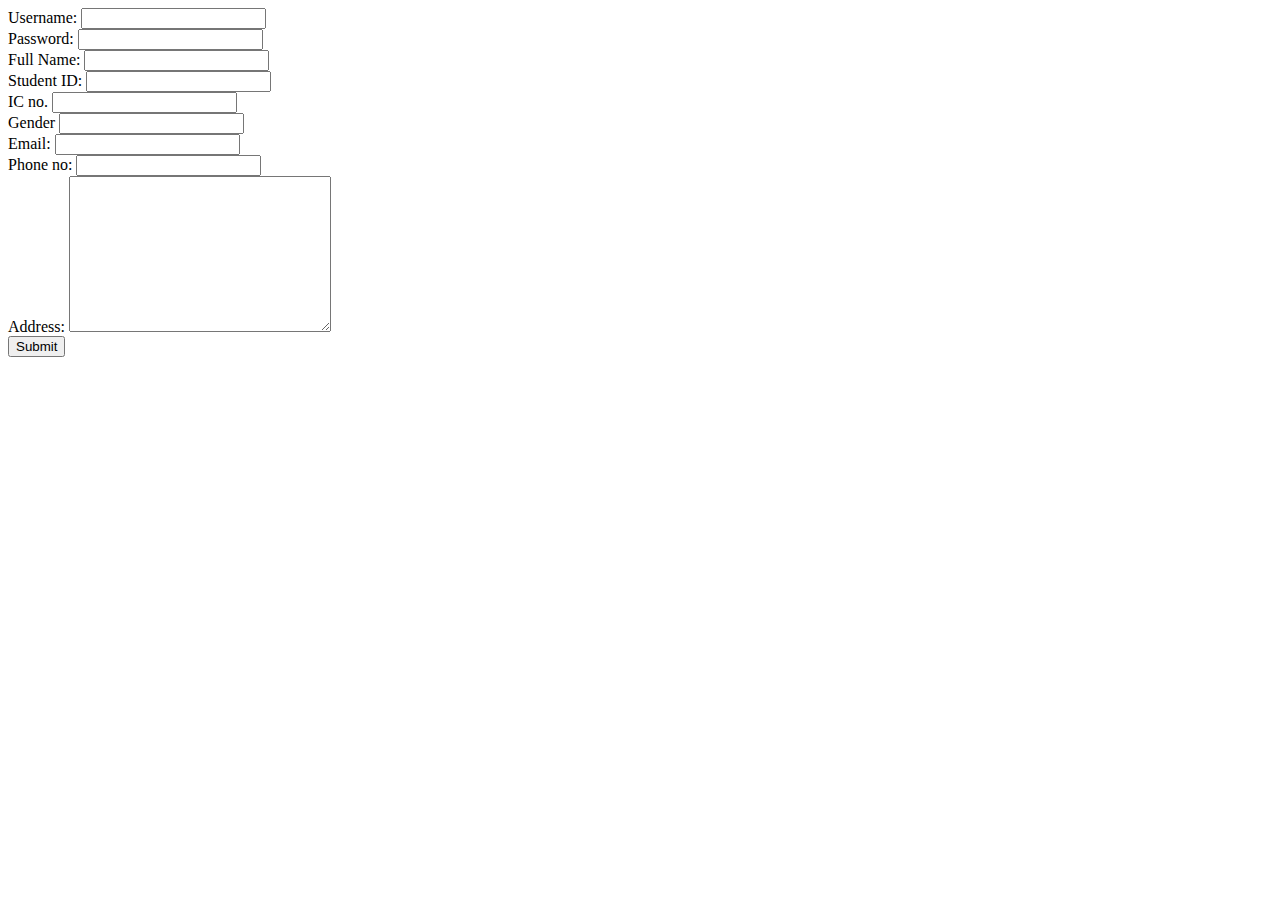
<file: registerForm.html>
<!DOCTYPE html>
<html>

<head>
</head>

<body>

    <form method="post" action="./php/registerProcess.php">
        Username:
        <input type="text" name="username" id=""><br>
        Password:
        <input type="password" name="password" id=""><br>
        Full Name:
        <input type="text" name="fname" id=""><br>
        Student ID:
        <input type="text" name="id" id=""><br>
        IC no.
        <input type="text" name="ic" id=""><br>
        Gender
        <input type="" name="gender" id=""><br>
        Email:
        <input type="text" name="email" id=""><br>
        Phone no:
        <input type="text" name="phone" id=""><br>
        Address:
        <textarea name="address" id="" cols="30" rows="10"></textarea><br>
        <input type="submit" name="Submit" id="">
    </form>
</body>

</html>
</file>
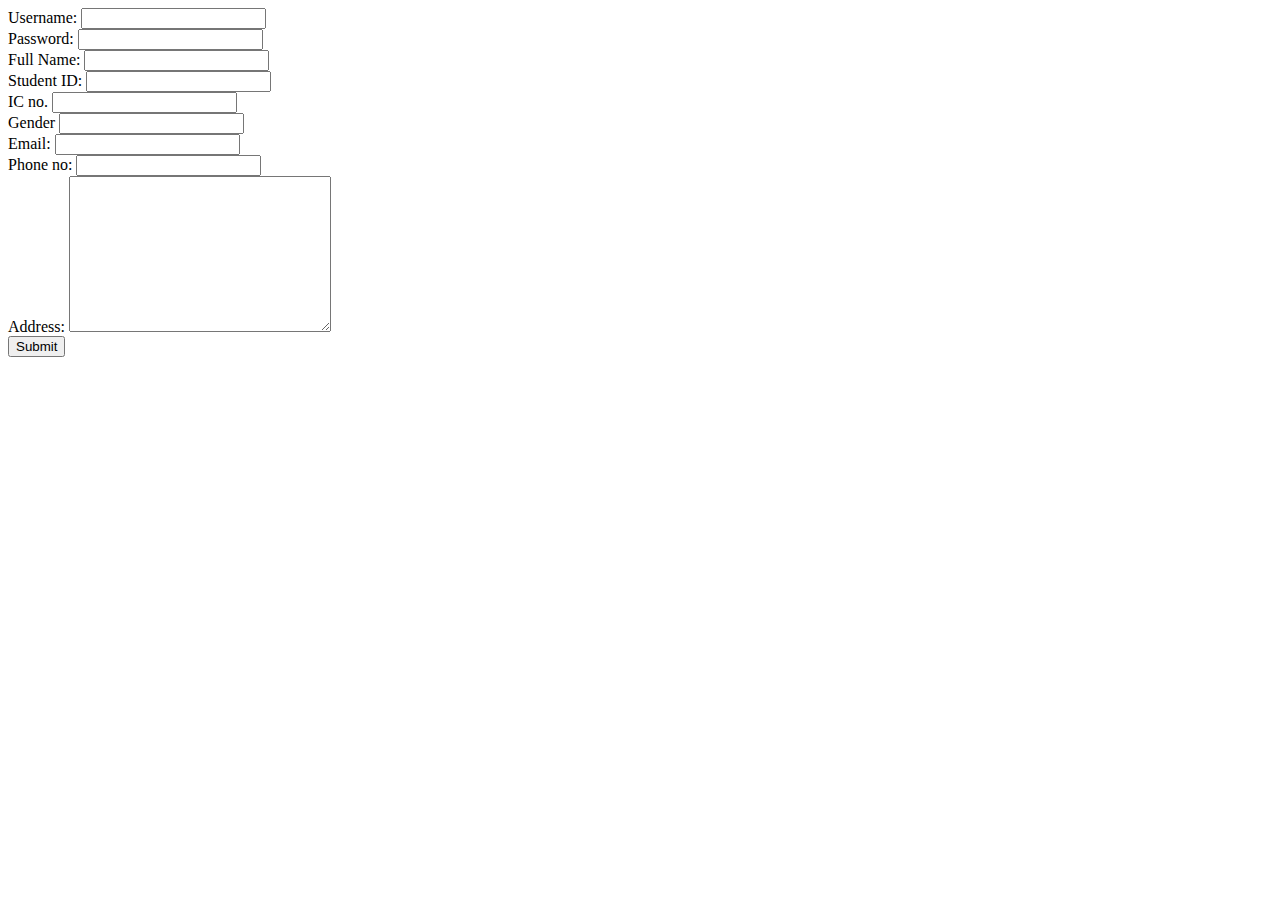
<file: HTML Page/registerForm.html>
<!DOCTYPE html>
<html>

<head>
</head>

<body>

    <form method="post" action="../php/registerProcess.php">
        Username:
        <input type="text" name="username" id=""><br>
        Password:
        <input type="password" name="password" id=""><br>
        Full Name:
        <input type="text" name="fname" id=""><br>
        Student ID:
        <input type="text" name="id" id=""><br>
        IC no.
        <input type="text" name="ic" id=""><br>
        Gender
        <input type="" name="gender" id=""><br>
        Email:
        <input type="text" name="email" id=""><br>
        Phone no:
        <input type="text" name="phone" id=""><br>
        Address:
        <textarea name="address" id="" cols="30" rows="10"></textarea><br>
        <input type="submit" name="Submit" id="">
    </form>

</body>

</html>
</file>
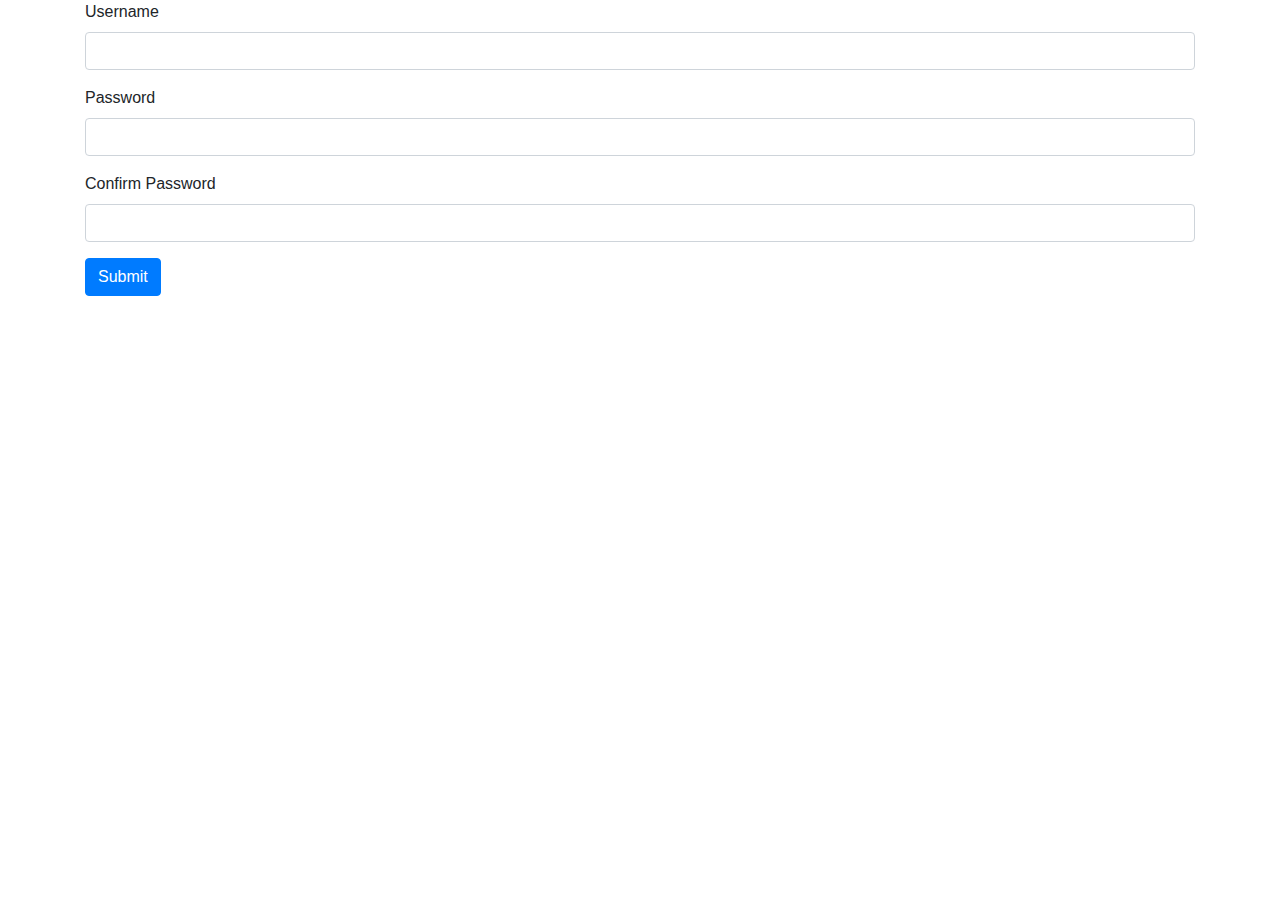
<file: HTML Page/registerUser.html>
<!DOCTYPE html>
<html>

<head>
    <meta charset="UTF-8">
    <meta http-equiv="X-UA-Compatible" content="IE=edge">
    <meta name="viewport" content="width=device-width, initial-scale=1.0">
    <title>Home</title>


    <link rel="stylesheet" href="https://cdn.jsdelivr.net/npm/bootstrap@4.3.1/dist/css/bootstrap.min.css" integrity="sha384-ggOyR0iXCbMQv3Xipma34MD+dH/1fQ784/j6cY/iJTQUOhcWr7x9JvoRxT2MZw1T" crossorigin="anonymous">
    <script src="https://code.jquery.com/jquery-3.3.1.slim.min.js" integrity="sha384-q8i/X+965DzO0rT7abK41JStQIAqVgRVzpbzo5smXKp4YfRvH+8abtTE1Pi6jizo" crossorigin="anonymous"></script>
    <script src="https://cdn.jsdelivr.net/npm/popper.js@1.14.7/dist/umd/popper.min.js" integrity="sha384-UO2eT0CpHqdSJQ6hJty5KVphtPhzWj9WO1clHTMGa3JDZwrnQq4sF86dIHNDz0W1" crossorigin="anonymous"></script>
    <script src="https://cdn.jsdelivr.net/npm/bootstrap@4.3.1/dist/js/bootstrap.min.js" integrity="sha384-JjSmVgyd0p3pXB1rRibZUAYoIIy6OrQ6VrjIEaFf/nJGzIxFDsf4x0xIM+B07jRM" crossorigin="anonymous"></script>
</head>

<body>
    <div class="container">
        <form>
            <div class="mb-3">
              <label for="username" class="form-label">Username</label>
              <input type="text" class="form-control" id="exampleInputEmail1" aria-describedby="emailHelp">
              
            </div>
    
            <div class="mb-3">
                <label for="password" class="form-label">Password</label>
                <input type="password" class="form-control" id="exampleInputPassword1">
            </div>
            <div class="mb-3">
                <label for="confirmPassword" class="form-label">Confirm Password</label>
                <input type="confirmPassword" class="form-control" id="exampleInputPassword1">
            </div>
            <button type="submit" class="btn btn-primary">Submit</button>
          </form>
    </div>
   
</body>

</html>
</file>
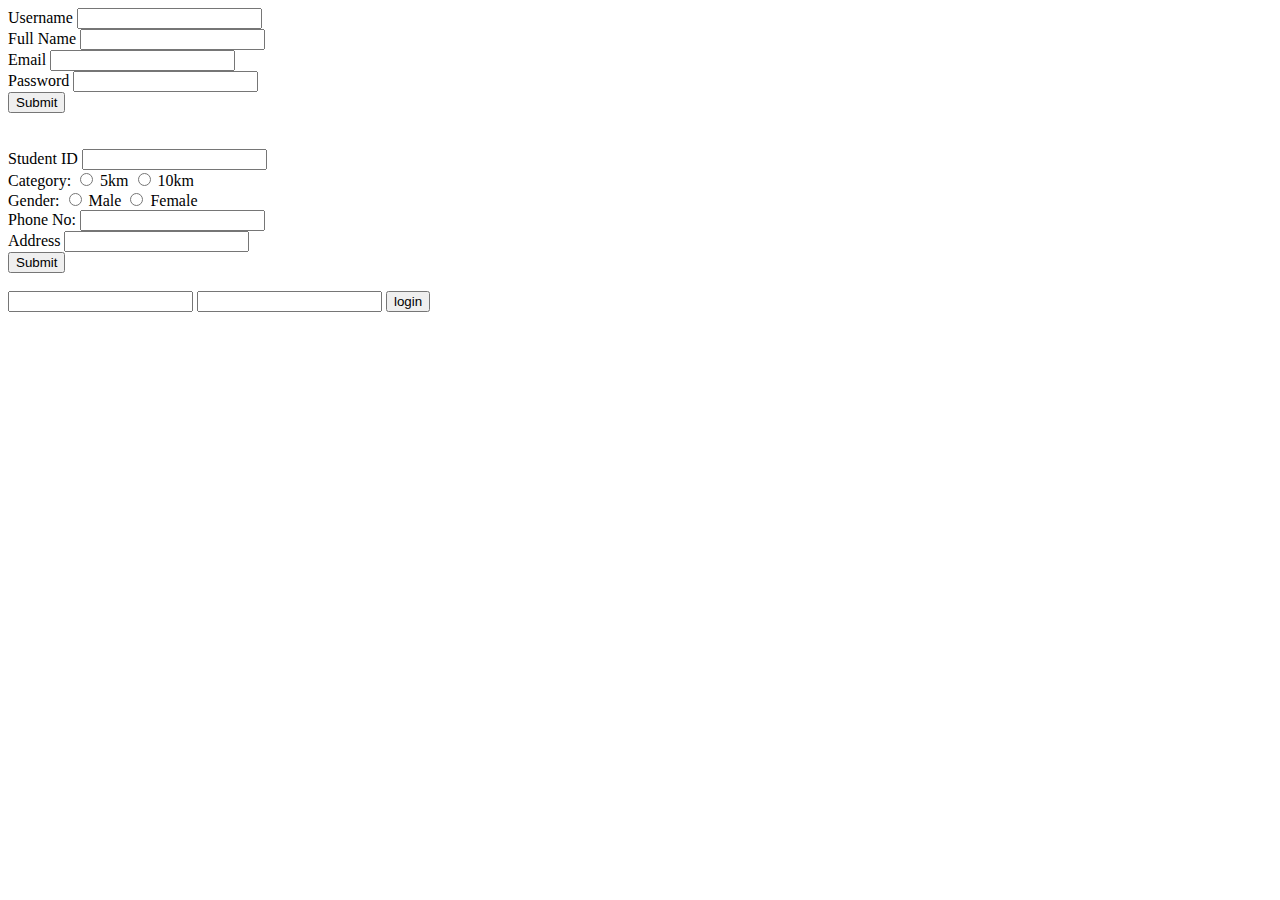
<file: PHP/testing.html>
<!DOCTYPE html>
<html lang="en">
<head>
    <meta charset="UTF-8">
    <meta http-equiv="X-UA-Compatible" content="IE=edge">
    <meta name="viewport" content="width=device-width, initial-scale=1.0">
    <title>Document</title>
</head>
<body>
    <form action="register_user.php" method="post">
        Username <input type="text" name="username" ><br>
        Full Name <input type="text" name="full_name" ><br>
        Email <input type="text" name="email"><br>
        Password <input type="text" name="password"><br>
        <input type="submit" value="Submit">
    </form>

    <form action="register_event.php" method="post">
        <br>
        <br> 
        Student ID <input type="text" name="student_id" >
        <br> 
        Category: 
        <input type="radio" name="category_id" value="1"> 5km 
        <input type="radio" name="category_id" value="2"> 10km <br> 

        Gender: 
        <input type="radio" name="gender" value="Male"> Male 
        <input type="radio" name="gender" value="Female"> Female <br>


        Phone No: <input type="text" name="phone_no"><br>
        Address <input type="text" name="address"><br>
        <input type="submit" value="Submit">
    </form>
    <br>

    <form action="login_process.php" method="post">
        <input type="text" name="username">
        <input type="text" name="password"> 
        <input type="submit" value="login">
    </form>
</body>
</html>
</file>
